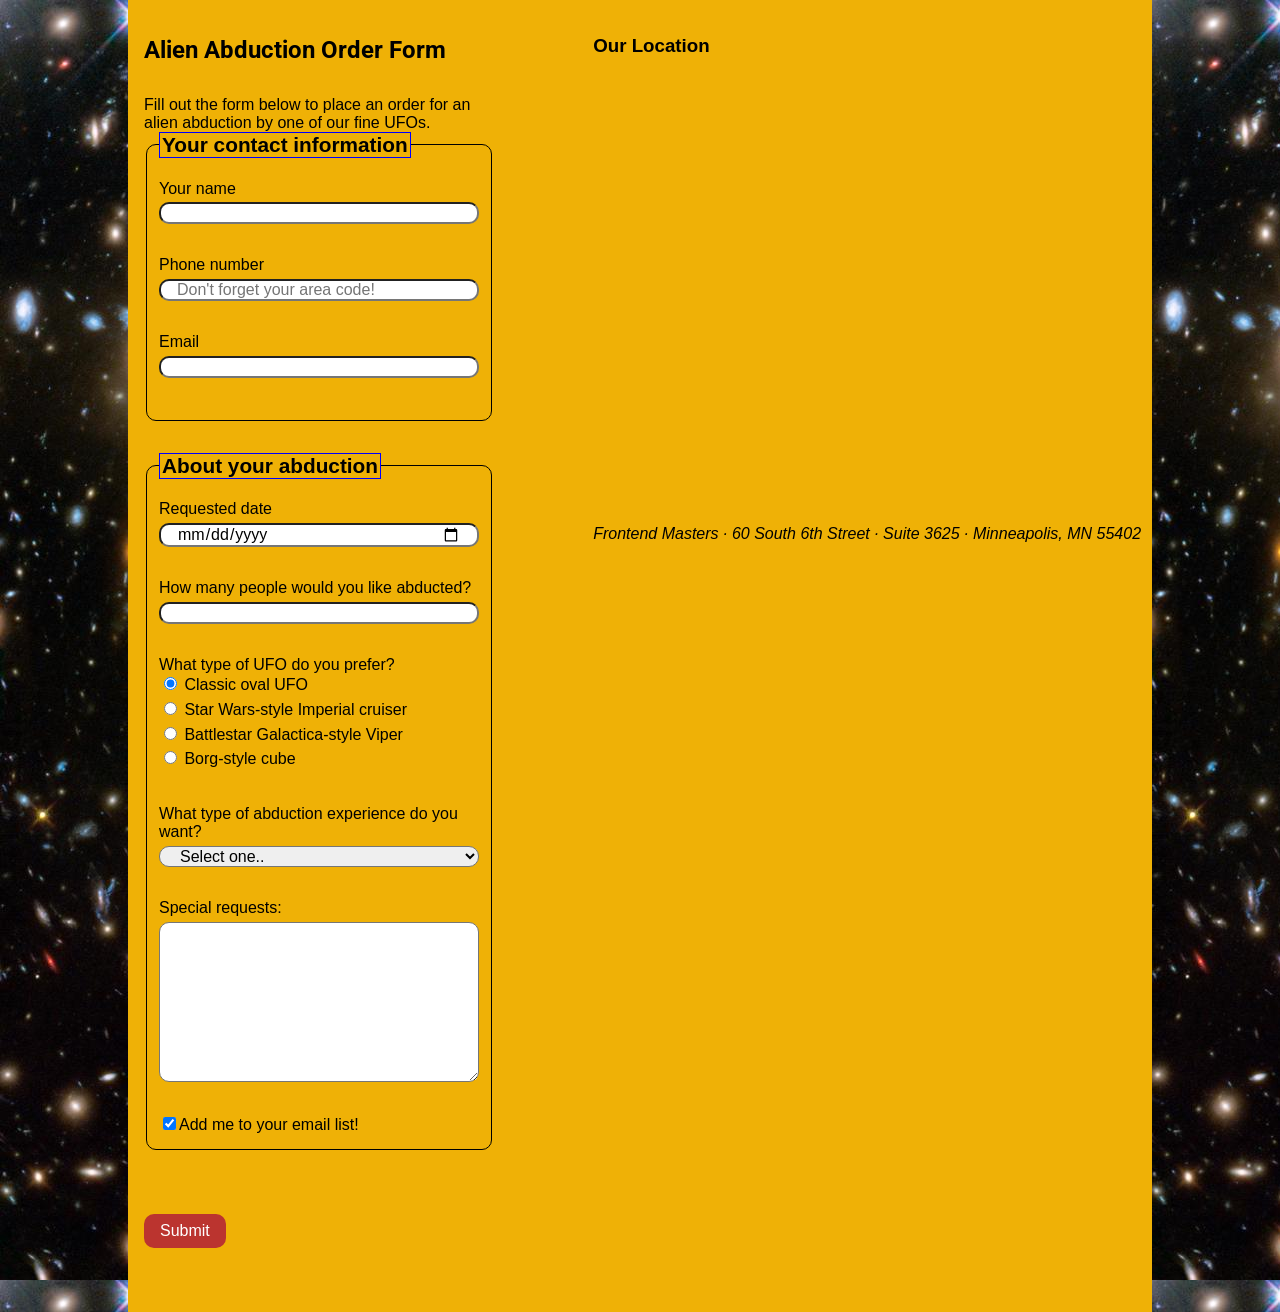
<file: forms.html>
<!-- 
	fieldset으로 문단을 감싸고
	legend로 fieldset의 이름을 넣어줌

	label을 사용하면 이후 사용한 input등과 연결해서 사용 가능함,id가 같아야함

	radio타입등을 사용 시 label로 감싸 버튼뿐 아닌 글을 눌러도 클릭 가능하게 해주고 name이 같아야 하나의 라디오세트가 됨
	checked로 초기 선택된 상태 

	select  option으로 보기를 선택하는창 만들기 가능
	option selected로 기본값 설정가능

	id = 유일, label의 for과 함께 작동
	name = backend처리용, 태그의 이름 ex)호수
	value = 태그의 값 ex)소포
-->
<link rel="preconnect" href="https://fonts.googleapis.com">
<link rel="preconnect" href="https://fonts.gstatic.com" crossorigin>
<link href="https://fonts.googleapis.com/css2?family=Roboto:wght@100&display=swap" rel="stylesheet">

<!DOCTYPE html>
<html lang="en">
<head>
	<meta charset="UTF-8">
	<title>Alien Abduction Order Form</title>
	<link href="css/forms.css" rel="stylesheet">
</head>
<body>
	<div class="wrapper">
		<section>
			<h1>Alien Abduction Order Form</h1>
			<p>Fill out the form below to place an order for an alien abduction by one of our fine UFOs.</p>
			<form action="
			https://e3vwdl4bpd.execute-api.us-west-2.amazonaws.com/default/API2SES
			" method="POST">
				<input type="hidden"
				name="send_to" 
				value="hyun_eon@naver.com">
				<fieldset>
					<legend>Your contact information</legend>
					<label for="name">Your name </label>
						<input type="text"
						id="name"
						name="name">
					<label for="phone">Phone number</label>
						<input type="tel"
						id="phone"
						name="phone"
						placeholder="Don't forget your area code!">
					<label for="email">Email</label>
						<input type="email"
						id="email"
						name="email">
				</fieldset>
			<fieldset>
			<legend>About your abduction </legend>
			<label for="date">Requested date</label>
			<input type="date"
					id="date"
					name="date">
			<label for="qty">How many people would you like abducted?</label>
			<input type="number"
						id="qty"
						name="qty"
						min="1"
						max="10">
			<p>What type of UFO do you prefer?</p>
				<label>
					<input type="radio"
					name="ufotype"
					value="Classic"
					checked>
					Classic oval UFO
				</label>
				<label>
					<input type="radio"
					name="ufotype"
					value="starwars">
					Star Wars-style Imperial cruiser
				</label>	
				<label>
					<input type="radio"
					name="ufotype"
					value="galactica">
					Battlestar Galactica-style Viper
				</label>
				<label>
					<input type="radio"
					name="ufotype"
					value="borg">
					Borg-style cube
				</label>
			<label for="abtype">What type of abduction experience do you want?</label>
				<select id="abtype" name="abtype">
					<option selected>Select one..</option>
					<option value="tour">Tour of the solar system</option>
					<option value="dinner">Alien dinner and discussion</option>
					<option value="dance">Alien dance lessons</option>
					<option value="whales">Whale watching</option>
				</select>
			<label for="comment">Special requests:</label>
			<textarea name="comment"
			id="comment">
			</textarea>
			<label>
				<input type="checkbox"
				value="subscribe"
				name="subscribe"
				id="subscribe" checked>Add me to your email list!
			</label>
			</fieldset>
			<button type="submit">Submit</button>
			</form>				
		</section>
		<aside>
			<h3>Our Location</h3>
			<iframe src="https://www.google.com/maps/embed?pb=!1m18!1m12!1m3!1d50680.69636584304!2d126.84615853259922!3d37.44788703384051!2m3!1f0!2f0!3f0!3m2!1i1024!2i768!4f13.1!3m3!1m2!1s0x357b63396a244c1f%3A0xf9b010990ae9c398!2z66-47Iud64u5!5e0!3m2!1sko!2skr!4v1655132623247!5m2!1sko!2skr" width="600" height="450" style="border:0;" allowfullscreen="" loading="lazy" referrerpolicy="no-referrer-when-downgrade"></iframe>
			<address>
				Frontend Masters &middot;
				60 South 6th Street &middot;
				Suite 3625 &middot;
				Minneapolis, MN 55402
			</address>
		</aside>
	</div>
	<script src="js/forms.js"></script>
</body>
</html>
</file>
<file: css/forms.css>
html {
  box-sizing: border-box;
}
*, *:before, *:after {
  box-sizing: inherit;
}
body {
	font-family: Arial, Helvetica, sans-serif;
	margin: 0;
	padding: 0;
	background-image: url(../img/galaxy.jpg);/*폴더위치가 같은폴더가 아니여서*/
}
h1{
	font-family: 'Roboto', sans-serif;
}
.wrapper {
	width: 80%;
	margin: 0 auto;
	padding: 1em;
	display: flex;
	flex-flow: row nowrap;
	background-color: #efb106;
}

section {
	flex-basis: 57%;
	margin-right: 10%;
}
aside {
	flex-basis: 33%;
}
p, [for="abtype"] {
	margin-bottom: 0;
	margin-top: 2rem;
	/*margin: 2rem 0 0 0;*/
}
fieldset {
	border: 1px solid black;
	border-radius: 10px;
	margin-bottom: 2rem;
}
legend {
	font-weight: bold;
	font-size: 1.3rem;
	margin: 1.5rem 0 1rem 0;
	border:1px solid blue;
	display: block;
}
label{
	display: block;
	padding-bottom: 0.3rem;
}
textarea{
	height: 10rem;
	padding: 1rem;
}
select {
	font-size: 1rem;
}
button{
	font-size: 1rem;
	margin: 2rem 0;
	background-color: #bb342f;
	color: white;
	border: none;
	padding: 0.5rem 1rem;
	border-radius: 10px;
}
button:hover{
	background-color: white;
	color: #bb342f;
}
input:not([type="radio"]):not([type="checkbox"]), textarea, select {
	display: block;
	margin-bottom: 2rem;
	width: 20rem;
	font-family: Arial, Helvetica, sans-serif; /*여러폰트가 있을 때 앞에것이 안되면 뒤에것 사용인듯?*/
	font-size: 1rem;
	padding: 0 1rem;
	border-radius: 10px;
}
</file>
